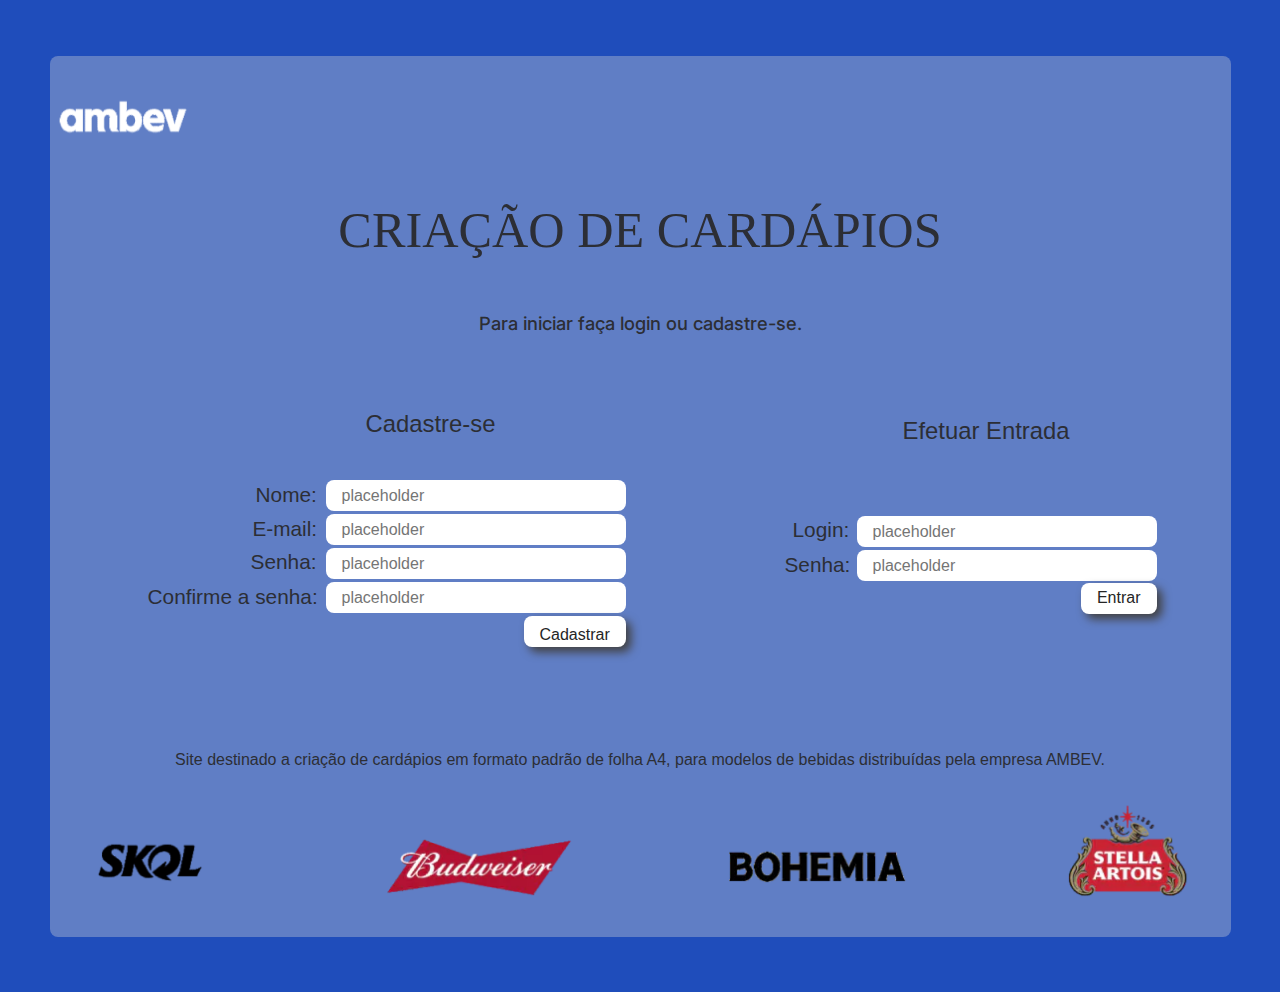
<file: index.html>
<!DOCTYPE html>
<html lang="english">
  <head>
    <title>exported project</title>
    <meta name="viewport" content="width=device-width, initial-scale=1.0" />
    <meta charset="utf-8" />
    <meta property="twitter:card" content="summary_large_image" />

    <style data-tag="reset-style-sheet">
      html {  line-height: 1.15;}body {  margin: 0;}* {  box-sizing: border-box;  border-width: 0;  border-style: solid;}p,li,ul,pre,div,h1,h2,h3,h4,h5,h6,figure,blockquote,figcaption {  margin: 0;  padding: 0;}button {  background-color: transparent;}button,input,optgroup,select,textarea {  font-family: inherit;  font-size: 100%;  line-height: 1.15;  margin: 0;}button,select {  text-transform: none;}button,[type="button"],[type="reset"],[type="submit"] {  -webkit-appearance: button;}button::-moz-focus-inner,[type="button"]::-moz-focus-inner,[type="reset"]::-moz-focus-inner,[type="submit"]::-moz-focus-inner {  border-style: none;  padding: 0;}button:-moz-focus,[type="button"]:-moz-focus,[type="reset"]:-moz-focus,[type="submit"]:-moz-focus {  outline: 1px dotted ButtonText;}a {  color: inherit;  text-decoration: inherit;}input {  padding: 2px 4px;}img {  display: block;}html { scroll-behavior: smooth  }
    </style>
    <style data-tag="default-style-sheet">
      html {
        font-family: Inter;
        font-size: 16px;
      }

      body {
        font-weight: 400;
        font-style:normal;
        text-decoration: none;
        text-transform: none;
        letter-spacing: normal;
        line-height: 1.15;
        color: var(--dl-color-gray-black);
        background-color: var(--dl-color-gray-white);

      }
    </style>
    <link
      rel="stylesheet"
      href="https://fonts.googleapis.com/css2?family=Inter:wght@100;200;300;400;500;600;700;800;900&amp;display=swap"
      data-tag="font"
    />
    <link rel="stylesheet" href="./style.css" />
  </head>
  <body>
    <div>
      <link href="./pagina-1.css" rel="stylesheet" />

      <div class="pagina1-container">
        <div class="pagina1-container1">
          <div class="pagina1-frame1">
            <span class="pagina1-text"><span>CRIAÇÃO DE CARDÁPIOS</span></span>
            <span class="pagina1-text02">
              <span>Para iniciar faça login ou cadastre-se.</span>
            </span>
            <div class="pagina1-container2">
              <span class="pagina1-text04"><span>Senha:</span></span>
              <span class="pagina1-text06"><span>Login:</span></span>
              <span class="pagina1-text08">Efetuar Entrada</span>
              <span class="pagina1-text09"><span>Nome:</span></span>
              <span class="pagina1-text11"><span>E-mail:</span></span>
              <span class="pagina1-text13"><span>Senha:</span></span>
              <span class="pagina1-text15"><span>Conﬁrme a senha:</span></span>
              <span class="pagina1-text17"><span>Cadastre-se</span></span>
              <input
                type="text"
                placeholder="placeholder"
                class="pagina1-textinput input"
              />
              <input
                type="text"
                placeholder="placeholder"
                class="pagina1-textinput1 input"
              />
              <input
                type="text"
                placeholder="placeholder"
                class="pagina1-textinput2 input"
              />
              <input
                type="text"
                placeholder="placeholder"
                class="pagina1-textinput3 input"
              />
              <input
                type="text"
                placeholder="placeholder"
                class="pagina1-textinput4 input"
              />
              <input
                type="text"
                placeholder="placeholder"
                class="pagina1-textinput5 input"
              />
              <button class="pagina1-button button">Cadastrar</button>
              <a href="pagina-2.html" class="pagina1-navlink button">Entrar</a>
            </div>
            <span class="pagina1-text19">
              <span>
                Site destinado a criação de cardápios em formato padrão de folha
                A4, para modelos de bebidas distribuídas pela empresa AMBEV.
              </span>
            </span>
            <form class="pagina1-form"></form>
            <div class="pagina1-container3">
              <img
                alt="Rectangle121"
                src="public/playground_assets/rectangle121-7aikh-200h.png"
                class="pagina1-rectangle"
              />
              <img
                alt="Rectangle121"
                src="public/playground_assets/rectangle121-7aikh-200h.png"
                class="pagina1-rectangle1"
              />
            </div>
            <div class="pagina1-container4">
              <img
                alt="Rectangle122"
                src="public/playground_assets/rectangle122-j5ld-200h.png"
                class="pagina1-rectangle2"
              />
              <img
                alt="Rectangle123"
                src="public/playground_assets/rectangle123-gsd-200h.png"
                class="pagina1-rectangle3"
              />
              <img
                alt="Rectangle124"
                src="public/playground_assets/rectangle124-1wu6j-200h.png"
                class="pagina1-rectangle4"
              />
              <img
                alt="Rectangle125"
                src="public/playground_assets/rectangle125-qjfj-200h.png"
                class="pagina1-rectangle5"
              />
            </div>
          </div>
        </div>
      </div>
    </div>
  </body>
</html>
</file>
<file: style.css>
:root {
  --dl-color-gray-500: #595959;
  --dl-color-gray-700: #999999;
  --dl-color-gray-900: #D9D9D9;
  --dl-size-size-large: 144px;
  --dl-size-size-small: 48px;
  --dl-color-danger-300: #A22020;
  --dl-color-danger-500: #BF2626;
  --dl-color-danger-700: #E14747;
  --dl-color-gray-black: #000000;
  --dl-color-gray-white: #FFFFFF;
  --dl-size-size-medium: 96px;
  --dl-size-size-xlarge: 192px;
  --dl-size-size-xsmall: 16px;
  --dl-space-space-unit: 16px;
  --dl-color-primary-100: #003EB3;
  --dl-color-primary-300: #0074F0;
  --dl-color-primary-500: #14A9FF;
  --dl-color-primary-700: #85DCFF;
  --dl-color-success-300: #199033;
  --dl-color-success-500: #32A94C;
  --dl-color-success-700: #4CC366;
  --dl-size-size-xxlarge: 288px;
  --dl-size-size-maxwidth: 1400px;
  --dl-radius-radius-round: 50%;
  --dl-space-space-halfunit: 8px;
  --dl-space-space-sixunits: 96px;
  --dl-space-space-twounits: 32px;
  --dl-radius-radius-radius2: 2px;
  --dl-radius-radius-radius4: 4px;
  --dl-radius-radius-radius8: 8px;
  --dl-space-space-fiveunits: 80px;
  --dl-space-space-fourunits: 64px;
  --dl-space-space-threeunits: 48px;
  --dl-space-space-oneandhalfunits: 24px;
}
.button {
  color: var(--dl-color-gray-black);
  display: inline-block;
  padding: 0.5rem 1rem;
  border-color: var(--dl-color-gray-black);
  border-width: 1px;
  border-radius: 4px;
  background-color: var(--dl-color-gray-white);
}
.input {
  color: var(--dl-color-gray-black);
  cursor: auto;
  padding: 0.5rem 1rem;
  border-color: var(--dl-color-gray-black);
  border-width: 1px;
  border-radius: 4px;
  background-color: var(--dl-color-gray-white);
}
.textarea {
  color: var(--dl-color-gray-black);
  cursor: auto;
  padding: 0.5rem;
  border-color: var(--dl-color-gray-black);
  border-width: 1px;
  border-radius: 4px;
  background-color: var(--dl-color-gray-white);
}
.list {
  width: 100%;
  margin: 1em 0px 1em 0px;
  display: block;
  padding: 0px 0px 0px 1.5rem;
  list-style-type: none;
  list-style-position: outside;
}
.list-item {
  display: list-item;
}
.teleport-show {
  display: flex !important;
  transform: none !important;
}
.Content {
  font-size: 16px;
  font-family: Inter;
  font-weight: 400;
  line-height: 1.15;
  text-transform: none;
  text-decoration: none;
}
.Heading {
  font-size: 32px;
  font-family: Inter;
  font-weight: 700;
  line-height: 1.15;
  text-transform: none;
  text-decoration: none;
}
</file>
<file: pagina-1.css>
.pagina1-container {
  min-height: 100vh;
  background-color: #1f4dbb;
}
.pagina1-container1 {
  width: 100%;
  background-color: #0c77e8;
}
.pagina1-frame1 {
  width: 100%;
  height: 992px;
  display: flex;
  overflow: hidden;
  position: relative;
  align-items: center;
  flex-shrink: 0;
  border-color: transparent;
  justify-content: center;
  background-color: #1f4dbb;
}
.pagina1-text {
  top: 192.596923828125px;
  left: 0px;
  color: rgba(44, 46, 53, 1);
  right: 0px;
  height: auto;
  margin: auto;
  position: absolute;
  font-size: 50.27017593383789px;
  align-self: auto;
  font-style: normal;
  text-align: center;
  font-family: Arial Black;
  font-weight: 100;
  line-height: 150%;
  font-stretch: normal;
  margin-right: 0;
  margin-bottom: 0;
  text-decoration: none;
}
.pagina1-text02 {
  top: 309.5854797363281px;
  left: 0px;
  color: rgba(44, 46, 53, 1);
  right: 0px;
  height: auto;
  margin: auto;
  position: absolute;
  font-size: 18.387794494628906px;
  align-self: auto;
  font-style: Medium;
  text-align: center;
  font-family: Inter;
  font-weight: 500;
  line-height: 150%;
  font-stretch: normal;
  margin-right: 0;
  margin-bottom: 0;
  text-decoration: none;
}
.pagina1-container2 {
  top: 390.0625px;
  left: 0px;
  right: 0px;
  width: 1001px;
  height: 226.1875px;
  margin: auto;
  display: flex;
  position: absolute;
  align-items: center;
  justify-content: flex-start;
}
.pagina1-text04 {
  top: 159px;
  left: 645px;
  color: rgba(44, 46, 53, 1);
  height: auto;
  position: absolute;
  font-size: 20.780027389526367px;
  align-self: auto;
  font-style: Medium;
  text-align: left;
  font-family: Arial;
  font-weight: 500;
  line-height: 150%;
  font-stretch: normal;
  margin-right: 0;
  margin-bottom: 0;
  text-decoration: none;
}
.pagina1-text06 {
  top: 124px;
  left: 653px;
  color: rgba(44, 46, 53, 1);
  height: auto;
  position: absolute;
  font-size: 20.839942932128906px;
  align-self: auto;
  font-style: Medium;
  text-align: left;
  font-family: Arial;
  font-weight: 500;
  line-height: 150%;
  font-stretch: normal;
  margin-right: 0;
  margin-bottom: 0;
  text-decoration: none;
}
.pagina1-text08 {
  top: 23px;
  left: 763px;
  color: rgb(44, 46, 53);
  height: auto;
  position: absolute;
  font-size: 23.8779px;
  align-self: auto;
  font-style: Medium;
  text-align: left;
  font-family: Arial;
  font-weight: 500;
  line-height: 150%;
  font-stretch: normal;
  margin-right: 0;
  margin-bottom: 0;
  text-decoration: none;
}
.pagina1-text09 {
  top: 89px;
  left: 116px;
  color: rgba(44, 46, 53, 1);
  height: auto;
  position: absolute;
  font-size: 20.839942932128906px;
  align-self: auto;
  font-style: Medium;
  text-align: left;
  font-family: Arial;
  font-weight: 500;
  line-height: 150%;
  font-stretch: normal;
  margin-right: 0;
  margin-bottom: 0;
  text-decoration: none;
}
.pagina1-text11 {
  top: 123px;
  left: 113px;
  color: rgba(44, 46, 53, 1);
  height: auto;
  position: absolute;
  font-size: 20.780027389526367px;
  align-self: auto;
  font-style: Medium;
  text-align: left;
  font-family: Arial;
  font-weight: 500;
  line-height: 150%;
  font-stretch: normal;
  margin-right: 0;
  margin-bottom: 0;
  text-decoration: none;
}
.pagina1-text13 {
  top: 156px;
  left: 111px;
  color: rgba(44, 46, 53, 1);
  height: auto;
  position: absolute;
  font-size: 20.839942932128906px;
  align-self: auto;
  font-style: Medium;
  text-align: left;
  font-family: Arial;
  font-weight: 500;
  line-height: 150%;
  font-stretch: normal;
  margin-right: 0;
  margin-bottom: 0;
  text-decoration: none;
}
.pagina1-text15 {
  left: 8px;
  color: rgba(44, 46, 53, 1);
  bottom: 4px;
  height: auto;
  position: absolute;
  font-size: 20.839942932128906px;
  align-self: auto;
  font-style: Medium;
  text-align: left;
  font-family: Arial;
  font-weight: 500;
  line-height: 150%;
  font-stretch: normal;
  margin-right: 0;
  margin-bottom: 0;
  text-decoration: none;
}
.pagina1-text17 {
  top: 16px;
  left: 226px;
  color: rgba(44, 46, 53, 1);
  height: auto;
  position: absolute;
  font-size: 23.877944946289062px;
  align-self: auto;
  font-style: Medium;
  text-align: left;
  font-family: Arial;
  font-weight: 500;
  line-height: 150%;
  font-stretch: normal;
  margin-right: 0;
  margin-bottom: 0;
  text-decoration: none;
}
.pagina1-textinput {
  top: 90px;
  left: 186px;
  color: #252525;
  width: 300px;
  height: 31px;
  position: absolute;
  font-family: Arial;
  border-width: 0px;
  border-radius: var(--dl-radius-radius-radius8);
}
.pagina1-textinput1 {
  top: 126px;
  color: #252525;
  right: -16px;
  width: 300px;
  height: 31px;
  position: absolute;
  font-family: Arial;
  border-width: 0px;
  border-radius: var(--dl-radius-radius-radius8);
}
.pagina1-textinput2 {
  top: 160px;
  color: #252525;
  right: -16px;
  width: 300px;
  height: 31px;
  position: absolute;
  font-family: Arial;
  border-width: 0px;
  border-radius: var(--dl-radius-radius-radius8);
}
.pagina1-textinput3 {
  left: 186px;
  color: #252525;
  width: 300px;
  bottom: 3px;
  height: 31px;
  position: absolute;
  font-family: Arial;
  border-width: 0px;
  border-radius: var(--dl-radius-radius-radius8);
}
.pagina1-textinput4 {
  top: 158px;
  left: 186px;
  color: #252525;
  width: 300px;
  height: 31px;
  position: absolute;
  font-family: Arial;
  border-width: 0px;
  border-radius: var(--dl-radius-radius-radius8);
}
.pagina1-textinput5 {
  top: 124px;
  left: 186px;
  color: #252525;
  width: 300px;
  height: 31px;
  position: absolute;
  font-family: Arial;
  border-width: 0px;
  border-radius: var(--dl-radius-radius-radius8);
}
.pagina1-button {
  left: 384px;
  color: #252525;
  bottom: -31px;
  height: 31px;
  position: absolute;
  box-shadow: 5px 5px 10px 0px #424141;
  text-align: center;
  font-family: Arial;
  padding-top: 6px;
  border-width: 0px;
  border-radius: var(--dl-radius-radius-radius8);
  padding-bottom: 0px;
}
.pagina1-navlink {
  color: rgb(37, 37, 37);
  right: -16px;
  bottom: 2px;
  height: 31px;
  position: absolute;
  box-shadow: 5px 5px 10px 0px #424141;
  text-align: center;
  font-family: Arial;
  padding-top: 6px;
  border-width: 0px;
  border-radius: var(--dl-radius-radius-radius8);
  padding-bottom: 0px;
  text-decoration: none;
}
.pagina1-text19 {
  top: 748.2537231445312px;
  left: 0px;
  color: rgba(44, 46, 53, 1);
  right: 0px;
  height: auto;
  margin: auto;
  position: absolute;
  font-size: 16px;
  align-self: auto;
  font-style: Medium;
  text-align: center;
  font-family: Arial;
  font-weight: 500;
  line-height: 150%;
  font-stretch: normal;
  margin-right: 0;
  margin-bottom: 0;
  text-decoration: none;
}
.pagina1-form {
  width: 1181px;
  height: 881px;
  display: flex;
  align-items: flex-start;
  border-color: #ffffff;
  border-width: 0px;
  border-radius: var(--dl-radius-radius-radius8);
  justify-content: flex-start;
  background-color: rgba(217, 217, 217, 0.35);
}
.pagina1-container3 {
  top: 82px;
  left: 0px;
  right: 0px;
  width: 1180px;
  height: 62px;
  margin: auto;
  display: flex;
  position: absolute;
  align-items: center;
  margin-right: auto;
  justify-content: center;
}
.pagina1-rectangle {
  top: 0px;
  right: 0px;
  width: 146px;
  height: 56px;
  display: none;
  position: absolute;
  border-color: transparent;
  padding-bottom: 1px;
}
.pagina1-rectangle1 {
  top: 6px;
  left: 0px;
  width: 146px;
  height: 56px;
  position: absolute;
  border-color: transparent;
  padding-bottom: 1px;
}
.pagina1-container4 {
  top: 799.28125px;
  left: 0px;
  right: 0px;
  width: 1100.84375px;
  height: 98px;
  margin: auto;
  display: flex;
  position: absolute;
  align-items: flex-start;
}
.pagina1-rectangle2 {
  top: 35.625px;
  left: 0px;
  width: 115px;
  height: 49px;
  position: absolute;
  border-color: transparent;
}
.pagina1-rectangle3 {
  top: 39.5px;
  left: 293.765625px;
  width: 189px;
  height: 57px;
  position: absolute;
  border-color: transparent;
}
.pagina1-rectangle4 {
  top: 0px;
  right: 0px;
  width: 125px;
  height: 98px;
  position: absolute;
  border-color: transparent;
}
.pagina1-rectangle5 {
  top: 43.390625px;
  right: 283.890625px;
  width: 185px;
  height: 43px;
  position: absolute;
  border-color: transparent;
}
</file>
